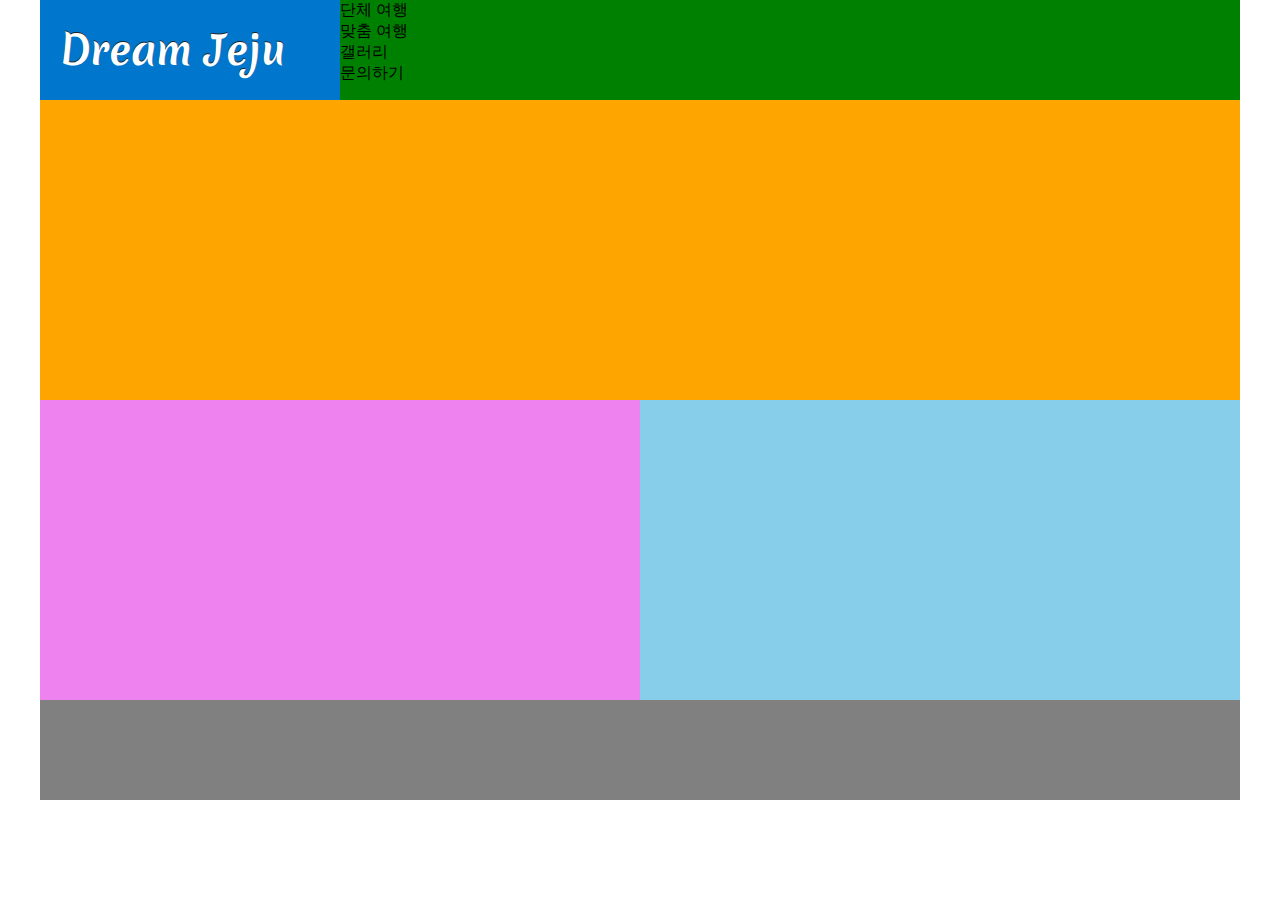
<file: index.html>
<!DOCTYPE html>
<html lang="ko">
<head>
    <meta charset="UTF-8">
    <meta name="viewport" content="width=device-width, initial-scale=1.0">
    <title>Dream Jeju</title>
    <link rel="stylesheet" href="css/style.css">
</head>
<body>
    <div id="container">
<!--헤더(로고, 네비게이션>)-->
        <header>
            
            
            <div id="logo">
                <a href="index.html">
                    <h1>Dream Jeju</h1>
                </a>
            </div>


            <nav>
                <ul ud="topMenu">단체 여행
                </ul>

                <ul>맞춤 여행
                </ul>

                <ul>갤러리
                </ul>

                <ul>문의하기
                </ul>
            </nav>


        </header>




<!--슬라이드 쇼-->
        <div id="slideShow">

        </div>



<!--콘텐츠(탭 메뉴, 퀵 링크)-->
        <div id="contents">
            <div id="tabMenu">

            </div>

            <div id="links">

            </div>
        </div>




<!--푸터-->
        <footer>


        </footer>


    </div>
</body>
</html>
</file>
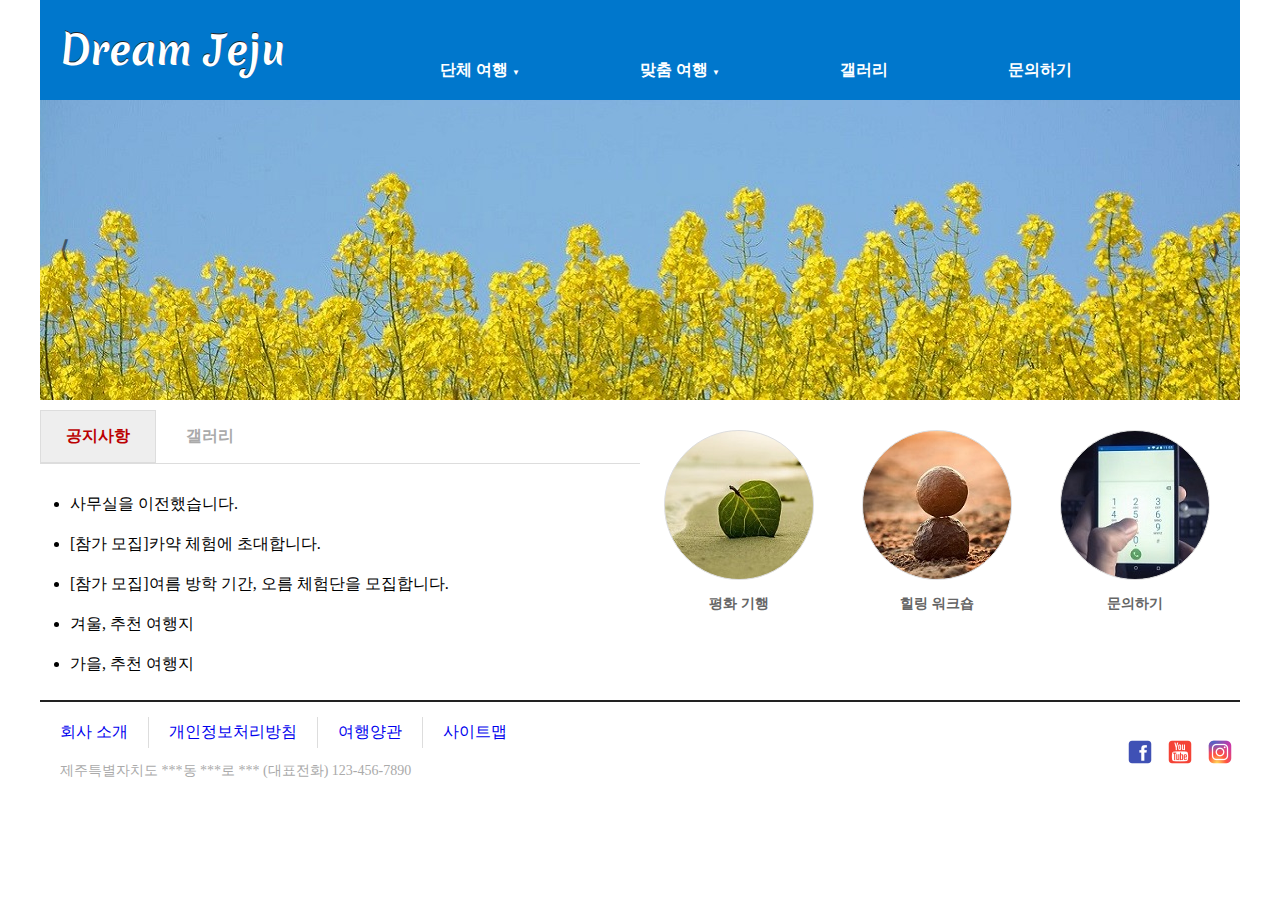
<file: git/index.html>
<!DOCTYPE html>
<html lang="ko">
<head>
    <meta charset="UTF-8">
    <meta name="viewport" content="width=device-width, initial-scale=1.0">
    <title>Dream Jeju</title>
    <link rel="stylesheet" href="css/style.css">
</head>

<body>
    <div id="container">
<!--헤더(로고, 네비게이션>)-->
        <header>
            <div id="logo">
                <a href="index.html">
                    <h1>Dream Jeju</h1>
                </a>
            </div>
            <nav>
                <ul id="topMenu">
                    <li><a href="#">단체 여행 <span>▼</span></a>
                    <ul>
                        <li><a href="#">회사 연수</a></li>
                        <li><a href="#">수학 여행</a></li>
                    </ul>
                </li>
                <li><a href="#">맞춤 여행  <span>▼</span></a>
                <ul>
                    <li><a href="#">4.3 평화 기행</a></li>
                    <li><a href="#">곶자왈 체험</a></li>
                    <li><a href="#">힐링 워크숍</a></li>
                </ul>
                </li>
                <li><a href="#">갤러리</a></li>
                <li><a href="#">문의하기</a></li>
                </ul>
            </nav>


        </header>




<!--슬라이드 쇼-->
        <div id="slideShow">
            <div id="slides">
                <img src="../images/photo-1.jpg" alt="">
                <img src="../images/photo-2.jpg" alt="">
                <img src="../images/photo-3.jpg" alt="">
                <button id="prev">&lang;</button>
                <button id="next">&rang;</button>
            </div>
        </div>



<!--콘텐츠(탭 메뉴, 퀵 링크)-->
        <div id="contents">
            <div id="tabMenu">
                <input type="radio" id="tab1" name="tabs" checked>
                <label for="tab1">공지사항</label>
                <input type="radio" id="tab2" name="tabs">
                <label for="tab2">갤러리</label>
            

            <div id="notice" class="tabContent">
                <h2>공지사항 내용입니다.</h2>
                <ul>
                    <li>사무실을 이전했습니다.</li>
                    <li>[참가 모집]카약 체험에 초대합니다.</li>
                    <li>[참가 모집]여름 방학 기간, 오름 체험단을 모집합니다.</li>
                    <li>겨울, 추천 여행지</li>
                    <li>가을, 추천 여행지</li>
                </ul>
            </div>
            <div id="gallery" class="tabContent">
                <h2>갤러리 내용입니다.</h2>
                <ul>
                    <li><img src="../site/images/img-1.jpg"></li>
                    <li><img src="../site/images/img-2.jpg"></li>
                    <li><img src="../site/images/img-3.jpg"></li>
                    <li><img src="../site/images/img-1.jpg"></li>
                    <li><img src="../site/images/img-2.jpg"></li>
                    <li><img src="../site/images/img-3.jpg"></li>
                </ul>
            </div>
        </div>


            <div id="links">
                <ul>

                    
                    <li>
                        <a href="#">
                            <span id="quick-icon1"></span>
                            <p>평화 기행</p>
                        </a>
                    </li>


                    <li>
                        <a href="#">
                            <span id="quick-icon2"></span>
                            <p>힐링 워크숍</p>
                        </a>
                    </li>


                    <li>
                        <a href="#">
                            <span id="quick-icon3"></span>
                            <p>문의하기</p>
                        </a>
                    </li>


                </ul>
            </div>
        </div>




<!--푸터-->
        <footer>
            <div id="bottomMenu">
                <ul>
                    <li><a href="#">회사 소개</a></li>
                    <li><a href="#">개인정보처리방침</a></li>
                    <li><a href="#">여행양관</a></li>
                    <li><a href="#">사이트맵</a></li>
                </ul>
                <div id="sns">
                    <ul>
                        <li><a href="#"><img src="images/sns-1.png"></a></li>
                        <li><a href="#"><img src="images/sns-2.png"></a></li>
                        <li><a href="#"><img src="images/sns-3.png"></a></li>
                    </ul>
                </div>
            </div>
            <div id="company">
                <p>제주특별자치도 ***동 ***로 *** (대표전화) 123-456-7890</p>
            </div>
        </footer>


    </div>

    <script src="js/slideshow.js"></script> <!--외부 자바스크립트 소스 파일과 html 문서를 연결-->
</body>
</html>
</file>
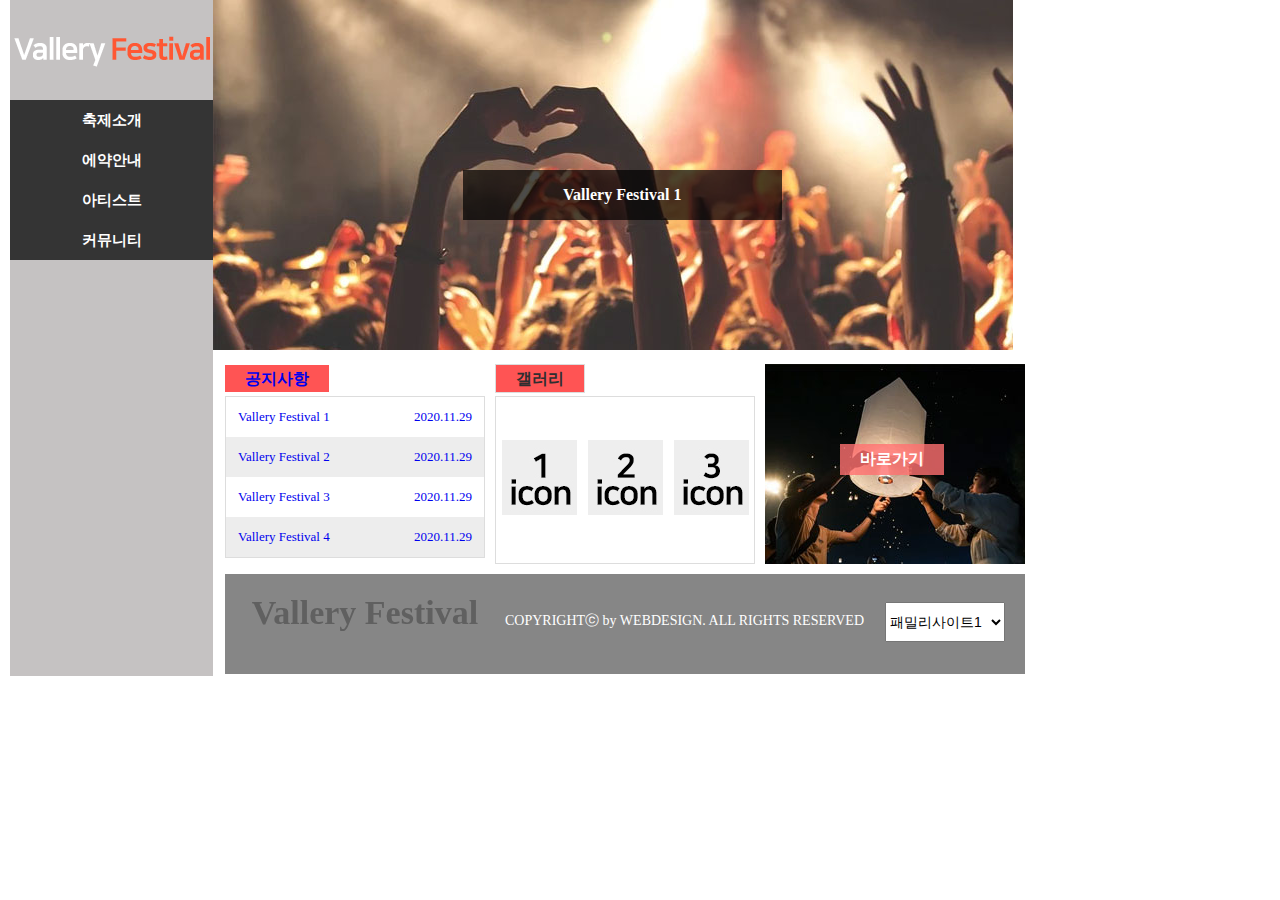
<file: git2/index.html>
<!DOCTYPE html>
<html lang="en">
<head>
    <meta charset="UTF-8">
    <meta name="viewport" content="width=device-width, initial-scale=1.0">
    <title>Document</title>
    <link rel="stylesheet" href="css/style.css">
    
</head>
<body>
    <div id="container">
        <header>
            <a id="logo">
                <img src="resources/Header/logo.png" alt="로고">
            </a>
            <nav>
                <ul class="mainMenu">
                    <li><a href="#">축제소개</a>
                    <ul class="subMenu">
                        <li><a href="#">Festival소개</a></li>
                        <li><a href="#">행사장 안내</a></li>
                        <li><a href="#">조직위원회</a></li>
                    </ul></li>
                    <li><a href="#">에약안내</a>
                    <ul class="subMenu">
                        <li><a href="#">예약하기</a></li>
                        <li><a href="#">예약확인/취소</a></li>
                        <li><a href="#">단체예약문의</a></li>
                    </ul></li>
                    <li><a href="#">아티스트</a>
                    <ul class="subMenu">
                        <li><a href="#">고릴라즈</a></li>
                        <li><a href="#">메이저 레이저</a></li>
                        <li><a href="#">아우스게인</a></li>
                        <li><a href="#">타임로드</a></li>
                    </ul></li>
                    <li><a href="#">커뮤니티</a>
                    <ul class="subMenu">
                        <li><a href="#">공지사항</a></li>
                        <li><a href="#">사진갤러리</a></li>
                        <li><a href="#">영상갤러리</a></li>
                    </ul></li>
                </ul>
            </nav>
        </header>
            <!--슬라이드 쇼-->
            <div class="imgSlide">
                <a href="#"><img src="resources/[Slide]/img1.jpg"><span class="imgText">Vallery Festival 1</span></a>
                <a href="#"><img src="resources/[Slide]/img2.jpg"><span class="imgText">Vallery Festival 2</span></a>
                <a href="#"><img src="resources/[Slide]/img3.jpg"><span class="imgText">Vallery Festival 3</span></a>
            </div>
        
        <!--콘텐츠-->
        <div id="contents">
            <div id="notice">
                <li class="active">
                    <a href="#">공지사항</a>
                    <div class="tabBG notice">
                      <ul>
                        <li><a href="#">Vallery Festival 1
                        <span>2020.11.29</span></a></li>
                        <li><a href="#">Vallery Festival 2
                        <span>2020.11.29</span></a></li>
                        <li><a href="#">Vallery Festival 3
                        <span>2020.11.29</span></a></li>
                        <li><a href="#">Vallery Festival 4
                        <span>2020.11.29</span></a></li>
                      </ul>
                    </div>
                      </div>
                </li>
                

            <div id="gallery">
                <a href="#">갤러리</a>
                <div class="tabBG gallery">
                    <ul>
                      <li><a href="#"><img src="resources/Contents/gallery/icon1.jpg" alt="갤러리1"></a></li>
                      <li><a href="#"><img src="resources/Contents/gallery/icon2.jpg" alt="갤러리2"></a></li>
                      <li><a href="#"><img src="resources/Contents/gallery/icon3.jpg" alt="갤러리3"></a></li>
                    </ul>
                  </div>
            </div>

            <div id="quicklink">
                <span class="imgText">바로가기</span>
            </div>
        </div>
        <footer>
            <div id="footlogo">
                <h1>Vallery Festival</h1>
            </div>
            <div id="copy">
                <p>COPYRIGHTⓒ by WEBDESIGN. ALL RIGHTS RESERVED</p>
            </div>
            <div id="family">
                <select>
                    <option>패밀리사이트1</option>
                    <option>패밀리사이트2</option>
                    <option>패밀리사이트3</option>
                </select>
            </div>
        </footer>
    </div>

     <!-- 모달 -->
  <div id="modalWrap">
    <div class="modal">
      <h2>Vallery Festival 공지사항</h2>
      <p>동해물과 백두산이 마르고 닳도록 하느님이 보우하사 우리나라만세.
        무궁화 삼천리 화려강 대한 사람 대한으로 길이 보전하세.
        남산 위에 저 소나무, 철갑을 두른 듯 바람서리 불변함은 우리 기상일세.</p>
        <button class="btn">닫기</button>
    </div>
  </div>
    
    <script src="js/script.js"></script>
</body>
</html>
</file>
<file: css/style.css>
@import url('https://fonts.googleapis.com/css2?family=Merienda:wght@700&display=swap');


*{
    margin: 0;
    padding: 0;
    box-sizing: border-box; /*박스 영역은 테두리까지 지정*/
}

a{
    text-decoration: none;
}
#container{
    margin: 0 auto; /*화면 중앙 배치*/
    width: 1200px;
}

/*!헤더 영역!*/
header{
    width: 100%;
    height: 100px;
    background-color: #07c;
}

/*로고 영역*/
#logo{
    float: left; /*왼쪽으로 플로팅*/
    width: 250px;
    height: 100px;
    line-height: 100px; /*height 값과 같게 만들어서 세로로 중간에 오게*/
    padding-left: 20px;
}
#logo h1{
    font-family: 'Merienda', cursive;
    font-weight: 700;
    font-size: 40px;
    color: #fff;
    text-shadow: 0 -1px 0 #222;
}

/*내비게이션 영역*/
nav{
    float: right; /*오른쪽으로 플로팅*/
    width: 900px;
    height: 100px;
    background-color: green;
}





/*이미지 슬라이드 쇼 영역*/
#slideShow{
    clear: both; /*플로팅 해제*/
    width: 100%;
    height: 300px;
    background-color: orange;
    overflow: hidden; /*영역 넘치면 감춤*/
}




/*!콘텐츠 영역!*/
#contents{
    width: 100%;
    height: 300px;
}

/*탭 메뉴 영역*/
#tabMenu{
    float: left; 
    width: 600px;
    height: 100%;
    background-color: violet;
}

/*퀵 링크 영역*/
#links{
    float: right;
    width: 600px;
    height: 100%;
    background-color: skyblue;
}





/*푸터 영역*/
footer{
    width: 100%;
    height: 100px;
    background-color: gray;
}
</file>
<file: git/css/style.css>
@import url('https://fonts.googleapis.com/css2?family=Merienda:wght@700&display=swap');
*{
    margin: 0;
    padding: 0;
    box-sizing: border-box; /*박스 영역은 테두리까지 지정*/
}

a{
    text-decoration: none;
}

ul{
    list-style: none;
}

#container{
    margin: 0 auto; /*화면 중앙 배치*/
    width: 1200px;
}

/*!헤더 영역!*/
header{
    width: 100%;
    height: 100px;
    background-color: #07c;
}

/*로고 영역*/
#logo{
    float: left; /*왼쪽으로 플로팅*/
    width: 250px;
    height: 100px;
    line-height: 100px; /*height 값과 같게 만들어서 세로로 중간에 오게*/
    padding-left: 20px;
}
#logo h1{
    font-family: 'Merienda', cursive;
    font-weight: 700;
    font-size: 40px;
    color: #fff;
    text-shadow: 0 -1px 0 #222;
}

/*내비게이션 영역*/
nav{
    float: right; /*오른쪽으로 플로팅*/
    width: 900px;
    height: 100px;
    padding: 40px;
}

#topMenu{
    height: 60px;
}


#topMenu > li { /*메인 메뉴*/
    float: left;
    position: relative;
}
#topMenu > li > a{
    display: block; /*링크 텍스트는 블록으로*/
    color: #fff;
    font-weight: 600;
    text-shadow: 0 1px #07c; /*그림자 추가. 가로, 세로, 색깔 */
    padding: 20px 60px; /*세로, 가로*/
}
#topMenu > li > a > span {
    font-size: 0.5em;  /*서브 메뉴의 화살표*/
}
#topMenu > li > a:hover {
    color: #000; /*마우스 올리면 색상 바뀜*/
    text-shadow: 0 -1px #07c; /*글자가 굵어지지 않도록 지정   */
}


#topMenu > li > ul {  /*서브 메뉴*/
    display: none;  /*처음에는 감춤*/
    position: absolute;
    width: 160px;
    background-color: rgba(255, 255, 255, 0.6); /*배경 투명색 지정*/
    left: 20px;  /*왼쪽으로 쏠려있던 서브메뉴 위치 조정*/
    margin: 0;
}
#topMenu > li > ul > li {
    padding: 10px 10px 10px 30px; /*서브메뉴 항목 지정*/
}
#topMenu > li > ul > li > a{
    font-size: 14px;
    padding: 14px;
    color: #000;
}
#topMenu > li:hover > ul {
    display: block;  /*메인 메뉴 항목 위 오버하면 서브메뉴 표시*/
    z-index: 10; /*슬라이드 쇼에 안가리게 조절*/
}
#topMenu > li > ul > li > a:hover{
    color: #f00;  /*서브메뉴 마우스 오버하면 빨간색으로*/
}





/*이미지 슬라이드 쇼 영역*/
#slideShow{
    clear: both; /*플로팅 해제*/
    width: 100%;
    height: 300px;
    overflow: hidden; /*영역 넘치면 감춤*/
    position: relative;
}
#slides {
    position: absolute;
}
#slides > img {
    width: 100%;
    float: left;
}

button{
    height: 100%; /*이미지 높이에 맞추기*/
    position: absolute;
    top: 0;
    border: none; /*테두리 x*/
    padding: 20px;
    background-color: transparent; /*투명한 배경*/
    color: #000; /*화살표 검정색*/
    font-weight: 800; /*화살표 굵기*/
    font-size: 24px; /*화살표 크기*/
    opacity: 0.5; /*화살표 반투명*/
}

#prev{
    left: 0; /*왼쪽으로 붙이기*/
}
#next{
    right: 0; /*오른쪽으로 붙이기*/
}
button:hover { /*마우스를 버튼에 올리면*/
    background-color: #222; /*짙은 회색 배경*/
    color: #fff; /*흰색 화살표*/
    opacity: 0.6; /*불투명도 높임*/
    cursor: pointer; /*포인터 모양으로 변경*/
}
button:focus {
    outline: 0; /*아웃라인 없앰*/
}





/*!콘텐츠 영역!*/
#contents{
    width: 100%;
    height: 300px;
}

/*탭 메뉴 영역*/
#tabMenu{
    float: left; 
    width: 600px;
    height: 100%;
    margin-top: 10px; /*탭 메뉴 위쪽 여백*/
}

#tabMenu input[type="radio"] {
    display: none; /*라디오 버튼 감춤*/
}
#tabMenu label {        /*탭 제목 스타일*/
    display: inline-block; /*탭을 가로로 배치*/
    margin: 0 0;
    padding: 15px 25px;
    font-weight: 600;
    text-align: center; /*폰트 정렬*/
    color: #aaa;
    border: 1px solid transparent;
}
#tabMenu label:hover { /*마우스 포인트 올렸을 때 탭 제목 스타일*/
    color: #222;
    cursor: pointer;
}
#tabMenu input:checked + label { /*활성화된 탭 제목 스타일*/
    color: #b00;
    border: 1px solid #ddd;
    background-color: #eee;
}

.tabContent { /*탭 내용 스타일*/
    display: none;
    padding: 20px 0 0;
    border-top: 1px solid #ddd;
}
.tabContent h2{
    display: none;
}

#notice ul{
    list-style: disc;  /*검은 원형*/
    margin-left: 30px;
}
#notice ul li{
    font-size: 16px;
    line-height: 2.5; /*줄간격*/
}
#gallery ul li{
    display: inline; /*이미지 가로 배치*/
}
#tab1:checked ~ #notice,
#tab2:checked ~ #gallery{
    display: block;
}

/*퀵 링크 영역*/
#links{
    float: right;
    width: 600px;
    height: 100%;
    margin-top: 20px;
}

#links ul{
    padding: 0;
    overflow: hidden; /*넘치는 항목은 감춤*/
}
#links ul li{
    float: left;
    width: 33%; /*세 항목의 영역을 균일하게 지정*/
    text-align: center;
    margin: 10px 0;
    list-style: none;
}
#links ul li a span{
    display: block;
    margin: 0 auto;
    width: 150px;
    height: 150px;
    border-radius: 100%; /*동그라미*/
    border: 1px solid #ddd;
    line-height: 150px; /*수직으로 가운데 오게*/
}
#quick-icon1{
    background-image: url('../images/icon-1.jpg');
}
#quick-icon2{
    background-image: url('../images/icon-2.jpg');
}
#quick-icon3{
    background-image: url('../images/icon-3.jpg');
}
#links ul li a p{
    margin-top: 15px;
    font-weight: 600;
    color: #666;
}

/*푸터 영역*/
footer{
    width: 100%;
    height: 100px;
    border-top: 2px solid #222; /*위쪽에 가로선 추가*/
}

#bottomMenu {
    width: 100%;
    height: 20px;
    position: relative;
}
#bottomMenu ul{
    margin-top: 15px;
}
#bottomMenu ul li{
    float: left;
    padding: 5px 20px;
    border-right: 1px solid #ddd; /*항목 오른쪽에 세로선*/
    list-style: none;
}
#bottomMenu ul li:last-child{
    border-right: none;         /*마지목 항목 오른쪽에는 세로선 x*/
}
#bottomMenu ul li a, #bottomMenu ul li a:visted {  /*a:link : 방문하기전 a:visited : 방문한 */
    font-size: 15px;
    color: #666;
}

#sns {
    position: absolute;
    right: 0; /*오른쪽 끝에 배치*/
}
#sns ul li {
    border:none;
    padding: 5px;
}
#company{
    clear: left; /*플로팅 해제. clear:both도 가능*/
    margin-top: 25px;
    margin-left: 20px;
}
p{
    font-size: 14px;
    color: #aaa;
}
</file>
<file: git2/css/style.css>
*{
    margin: 0;
    padding: 0;
    box-sizing: border-box; /*박스 영역은 테두리까지 지정*/
}
a{
    text-decoration: none;
}
li{
    list-style-type: none;
}
#container{
    margin-left: 10px;
    width: 1015px; /*너비 지정*/
}




/*헤더*/
header{
    position: relative;
    width: 20%;
    height: 676px;
    background-color: rgba(193, 190, 190, 0.932);
    float: left;
}


#logo{  /*로고*/
    width: 100%;
    height: 100px;
    justify-content: center;
    align-items: center;
    display: flex;
}


/*메인메뉴*/
.mainMenu {
    float: top;
    grid-template-rows: repeat(4, 1fr);
    width: 100%;
    height: 160px;
    background-color: green;
}
.mainMenu>li{
    position: relative;
}
.mainMenu li a{
    height: 40px;
    font-size: 15px;
    font-weight: bold;
    color: white;
    display: flex;
    justify-content: center;
    align-items: center;
    background-color: rgb(52, 52, 52);
}

.mainMenu li a:hover {
    color: rgb(240, 105, 105);
}

.mainMenu  li:hover  a~ul {
    display: block;
    animation: fadeIn 0.5s;
    z-index: 1;
}
@keyframes fadeIn {
    0% {
        opacity: 0;
        transform: translate3d(0, 0, 0);
    }
    to {
        opacity: 1;
        transform: translate3d(0, 0, 0);
    }
}

/*서브메뉴*/
.subMenu{
    display: none;
    position: absolute;
    width: 200px;
    z-index: 1;
    top: 0;
    left: 200px;
}
.subMenu li a{
    background-color: rgb(82, 82, 82);
}
.subMenu  li  a:hover{
    background-color: rgb(105, 105, 105);
    color: rgb(240, 105, 105);
}



/*이미지 슬라이드 쇼*/
#slideShow{
    float: right;
    position: relative;
    width: 800px;
    height: 350px;
    overflow: hidden;
}
#slideShow a{
    position: absolute;
    transition: all 1s;
}
.imgSlide > a > span{
    position: absolute;
    margin: 170px -550px;
    font-weight: bold;
    background-color: rgba(0, 0, 0, 0.7);
    color: white;
    padding: 16px 100px;
}

/*콘텐츠*/
#contents{
    float: right;
    display: flex;
    margin-top: 10x;
    width: 800px;
    height: 220px;
    grid-template-columns: repeat(3, 1fr);
    position: relative;
}


#contents > div > a {
    color: rgb(47, 46, 48);
    border: 1px solid #dddddd;
}
/*공지사항*/
#notice{
    float: left;
    flex: 1;
    height: 100%;
    margin-top: 15px;
    margin-right: 10px;
}
#notice > li > a{
    background-color: #ff5454;
    padding: 5px 20px;
    text-align: center;
    font-weight: bold;
    font-size: 16px;
}
.notice > ul {
    margin-top: 6px;
    border: 1px solid #dddddd;
}
.notice ul li{
    padding: 12px;
    font-size: 13px;
}
.notice > ul > li > a> span {float: right;}
.notice > ul > li:nth-child(even){background-color:#ededed;}
/*갤러리*/
#gallery{
    float: left;
    flex: 1;
    height: 100%;
    margin-top: 15px;
    margin-right: 10px;
}
#gallery > a{
    background-color: #ff5454;
    padding: 5px 20px;
    text-align: center;
    font-weight: bold;
    font-size: 16px;
}
.gallery ul{
    display: flex;
    justify-content: space-around; /*가로 간격 일정*/
    align-items: center;
    height: 167.5px;
    margin-top: 6px;
    border: 1px solid #dddddd;
}


/*바로가기*/
#quicklink{
    float: left;
    flex: 1;
    height: 100%;
    background: url(../resources/Contents/direct/direct.jpg) no-repeat center;
}
.imgText{
    position: absolute;
    color: white;
    text-align: center;
    background-color: rgba(255, 112, 112, 0.8);
    font-weight: bold;
    font-size: 16px;
    margin: 90px 0px 0px 75px;
    padding: 5px 20px;
}




footer{
    float: right;
    width: 800px;
    height: 100px;
    background-color: rgba(125, 125, 125, 0.932);
}
#footlogo {
    width: 280px;
    height: 100px;
    text-align: center;
    padding-top: 20px;
    float: left;
    font-size: 17px;
    color: rgba(93, 93, 93, 0.932);
    filter: grayscale(100%);
}
#copy{
    float: left;
    color: white;
    height: 100px;
    width: 380px;
    padding-top: 38px;
    font-size: 14px;
}
#family select{
    width: 120px;
    height: 40px;
    font-size: 14px;
    margin-top: 28px;
}

/*모달*/
#modalWrap {
    display: none;
    z-index: 1;
    top: 0;
    width: 100%;
    height: 100%;
    position: absolute;
    background-color: rgba(0, 0, 0, 0.3);
}

.modal{
    width: 450px;
    padding: 20px;
    margin: auto;
    margin-top: 150px;
    background-color: white;
    border: 2px solid black;
}
.modal h2{
    text-align: center;
    margin-bottom: 20px;
}
.modal p{
    text-align: center;
}

.btn{
    width: 100%;
    height: 30px;
    margin-top: 20px;
    background-color: rgb(240, 105, 105);
    cursor: pointer;
    border: 0;
}

.btn:hover{
    background-color: rgb(255, 168, 168);
    color: #9a1d1d;
}
</file>
